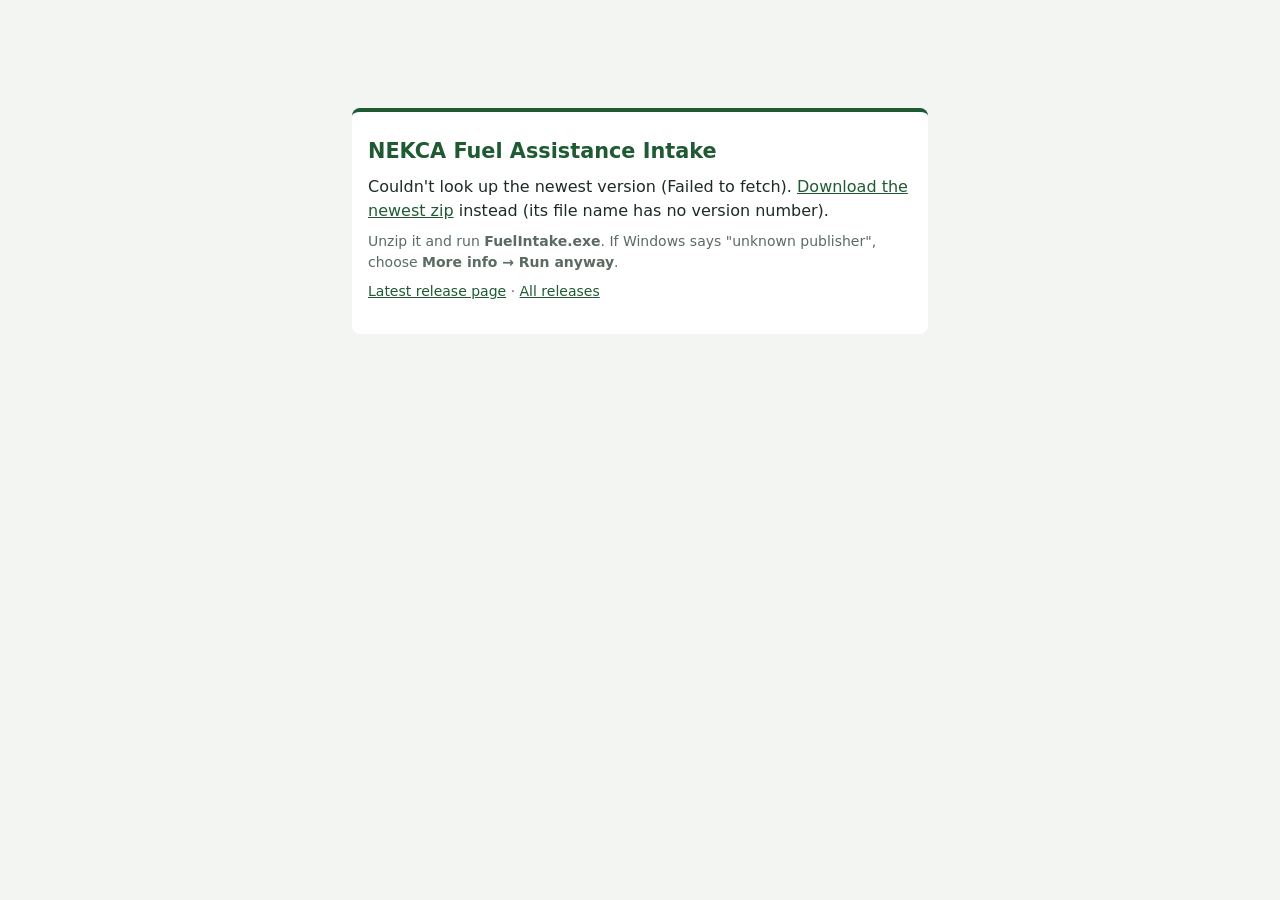
<file: docs/download/index.html>
<!doctype html>
<html lang="en">
<head>
<meta charset="utf-8">
<meta name="viewport" content="width=device-width, initial-scale=1">
<title>Download Fuel Intake</title>
<style>
  :root { --fg: #1f2a24; --muted: #5b6b62; --accent: #1f5a32; --bg: #f3f5f2; }
  body { margin: 0; background: var(--bg); color: var(--fg); font: 16px/1.5 system-ui, "Segoe UI", sans-serif; }
  main { max-width: 34rem; margin: 12vh auto; padding: 24px 16px; background: #fff; border-radius: 8px; border-top: 4px solid var(--accent); }
  h1 { font-size: 1.3rem; margin: 0 0 8px; color: var(--accent); }
  p { margin: 8px 0; }
  .note { color: var(--muted); font-size: 14px; }
  a { color: var(--accent); }
</style>
</head>
<body>
<main>
  <h1>NEKCA Fuel Assistance Intake</h1>
  <p id="status">Finding the newest version…</p>
  <p class="note">Unzip it and run <strong>FuelIntake.exe</strong>. If Windows says "unknown publisher", choose
    <strong>More info → Run anyway</strong>.</p>
  <p class="note"><a href="https://github.com/Nerves82/fuel-intake-app/releases/latest">Latest release page</a> ·
    <a href="https://github.com/Nerves82/fuel-intake-app/releases">All releases</a></p>
</main>
<script>
  // Sends the browser to the newest release's versioned zip (FuelIntake-<version>-win-x64.zip),
  // so the downloaded file name shows the version.
  (async () => {
    const status = document.getElementById("status");
    const fallback = "https://github.com/Nerves82/fuel-intake-app/releases/latest/download/FuelIntake-win-x64.zip";
    try {
      const res = await fetch("https://api.github.com/repos/Nerves82/fuel-intake-app/releases/latest",
        { headers: { Accept: "application/vnd.github+json" }, cache: "no-store" });
      if (!res.ok) throw new Error("GitHub said " + res.status);
      const rel = await res.json();
      const asset = (rel.assets || []).find(a => /^FuelIntake-\d[\w.]*-win-x64\.zip$/.test(a.name));
      if (!asset) throw new Error("no versioned zip in " + rel.tag_name);
      status.innerHTML = "Downloading <strong></strong>… If it doesn't start, <a>click here</a>.";
      status.querySelector("strong").textContent = asset.name;
      status.querySelector("a").href = asset.browser_download_url;
      location.href = asset.browser_download_url;
    } catch (e) {
      status.innerHTML = "Couldn't look up the newest version (" + String(e.message).replace(/[<>&]/g, "") +
        "). <a>Download the newest zip</a> instead (its file name has no version number).";
      status.querySelector("a").href = fallback;
    }
  })();
</script>
</body>
</html>
</file>
